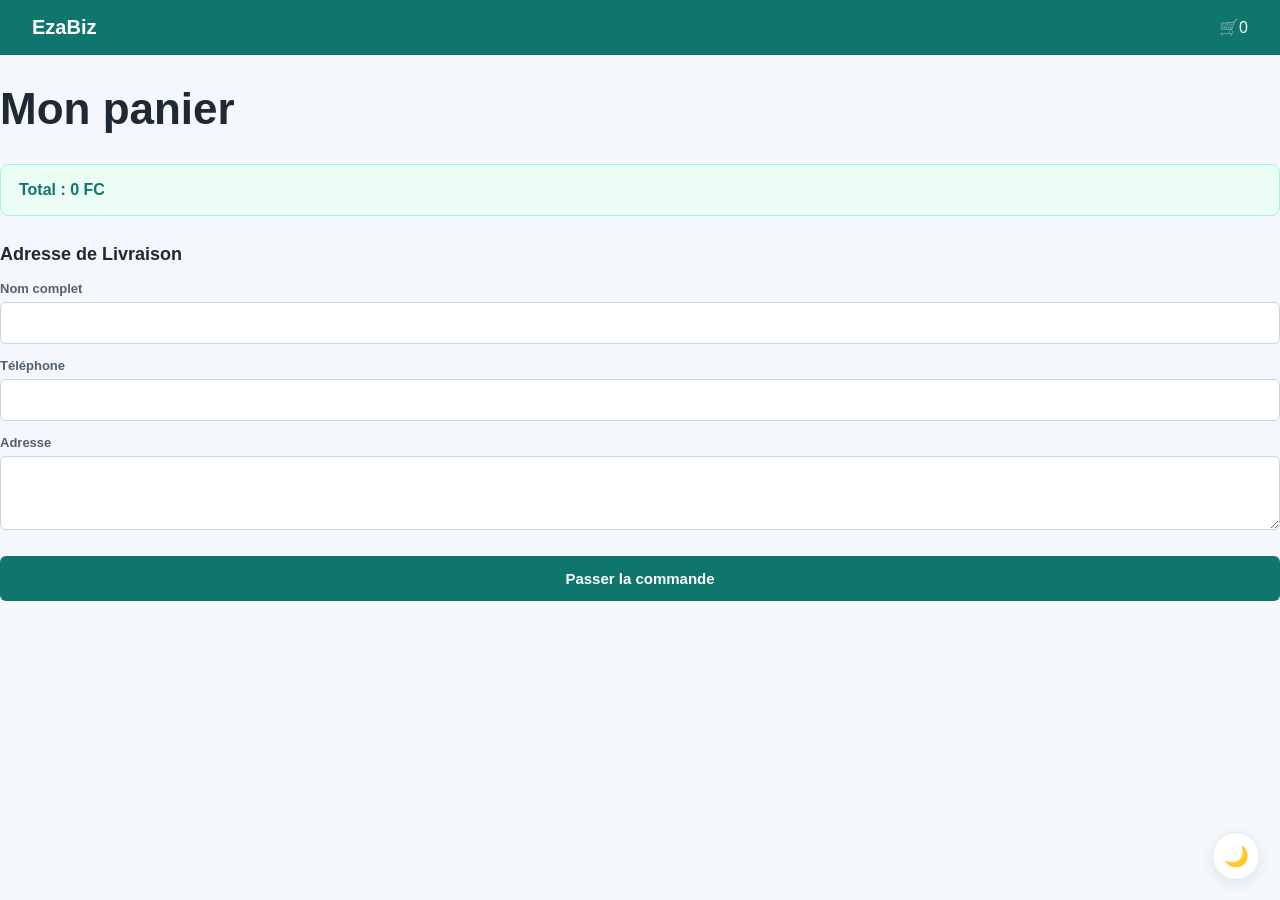
<file: public/commandes/panier.html>
<!DOCTYPE html>
<html lang="en">
<head>
    <meta charset="UTF-8">
    <meta name="viewport" content="width=device-width, initial-scale=1.0">
    <title>Panier - EzaBiz</title>
    <link rel="stylesheet" href="../assets/css/main.css">
    <!-- Le fichier de gestion de theme clair/sombre -->
    <script src="../assets/js/theme.js" defer></script>
</head>
<body>
    <header class="topbar">
        <a class="topbar-logo" href="../index.html">EzaBiz</a>
        <span class="compteur-panir"><span id="compteur-panier">0</span></span>
    </header>
    <div class="panier-page">
        <h1 class="panier-titre">Mon panier</h1>
        <div id="panier-container"></div>

        <form id="formulaire-commande" class="formulaire-adresse">
             <h2>Adresse de Livraison</h2>

             <label for="nom-client">Nom complet</label>
             <input type="text" id="nom-client" required>

             <label for="telephone-client">Téléphone</label>
             <input type="tel" id="telephone-client" required>

             <label for="adresse-client">Adresse</label>
             <textarea id="adresse-client" rows="3" required></textarea>

             <button type="submit" class="btn-commander">Passer la commande</button>
             <div class="auth-message" id="message"></div>
        </form>
    </div>
    
    <script>
        let panier = JSON.parse(localStorage.getItem('panier')) || [];
        let pmeId = localStorage.getItem('pme_id');

        //Affichage du panier
        function afficherPanier () {
            let htmlPanier = '';
            let total = 0;

            panier.forEach(function(produit , index) {
                htmlPanier += `
                   <div class="ligne-panier">
                       <span>${produit.nom}</span>
                       <div style="display:flex; align-iems:center; gap:12px;">
                           <span>${produit.prix} FC</span>
                           <button type="button" onclick="retirerProduit(${index})">x</button>
                        </div>
                   </div>
                `;
                total += parseFloat(produit.prix);
            });

            document.getElementById('panier-container').innerHTML = htmlPanier + `
            <div class="total-panier">
                 <strong>Total : ${total} FC</strong>
            </div>
            `;

            mettreAJourCompteur();
        }
    
        // Retirer un article du panier à l'index donné
        function retirerProduit(index) {
            panier.splice(index, 1);
            localStorage.setItem('panier', JSON.stringify(panier));
            afficherPanier();
        }
        
        // Compteur
        function mettreAJourCompteur() {
            document.getElementById('compteur-panier').innerText = '🛒' + panier.length;
        }

        afficherPanier();
        
        // Passer la commande
        function passerCommande(){
             //Récuperer le token JWT de l'utilisateur connecté
             const token = localStorage.getItem('token');

             //Vérifier que l'utilisateur est connecté
             if(!token){
                localStorage.setItem('retour_apres_login', window.location.href);
                window.location.href= '../dashboard/login.html';
                return;
             }

             const nom = document.getElementById('nom-client').value;
             const telephone = document.getElementById('telephone-client').value;
             const adresse = document.getElementById('adresse-client').value;
             
             // Recalcul du total à partir du panier actuel
             const total = panier.reduce(function(somme, produit) {
                return somme + parseFloat(produit.prix);
             }, 0);

             //Envoie une demande au serveur
             fetch('https://ezabiz-production.up.railway.app/api/commandes', {
                method: 'POST',
                headers: {
                    'Content-Type': 'application/json',
                    'Authorization': 'Bearer ' + token                
                },
                body: JSON.stringify({
                    pme_id: parseInt(pmeId),
                    client_nom: nom,
                    client_telephone: telephone,
                    adresse_livraison: adresse,
                    articles: panier.map(function(produit) {
                        return {
                            produit_id: produit.id,
                            quantite: produit.quantite || 1,
                            prix_unitaire: produit.prix
                        };
                    })
                })
             })
             .then(function(response){
                return response.json();
             })
             .then(function(resultat){
                if (resultat.success && resultat.commandeId) {
                    const commandeId = resultat.commandeId;
                    localStorage.removeItem('panier');
                    localStorage.removeItem('pme_id');
                    window.location.href = '../commandes/suivi.html?id=' + commandeId;
                } else {
                    console.error(resultat);
                }
             })
             .catch(function(erreur){
                console.error('Erreur lors de la commande:', erreur);
             });
        }

        //Appel de la fonction quand le formulaire est soumis
        document.getElementById('formulaire-commande').addEventListener('submit', function(e){
            e.preventDefault(); //La page se recharge automatiquement après soumission du formulaire
            passerCommande();
        });

        // Recharger le panier depuis localStorage et réaffiche
        function rechargerEtAfficherPanier() {
            panier = JSON.parse(localStorage.getItem('panier')) || [];
            afficherPanier();
        }

        // Se déclenche automatiquement quand tu reviens sur cet onglet
        document.addEventListener('visibilitychange', function() {
            if (!document.hidden) {
                rechargerEtAfficherPanier();
            }
        });
    </script>
</body>
</html>
</file>
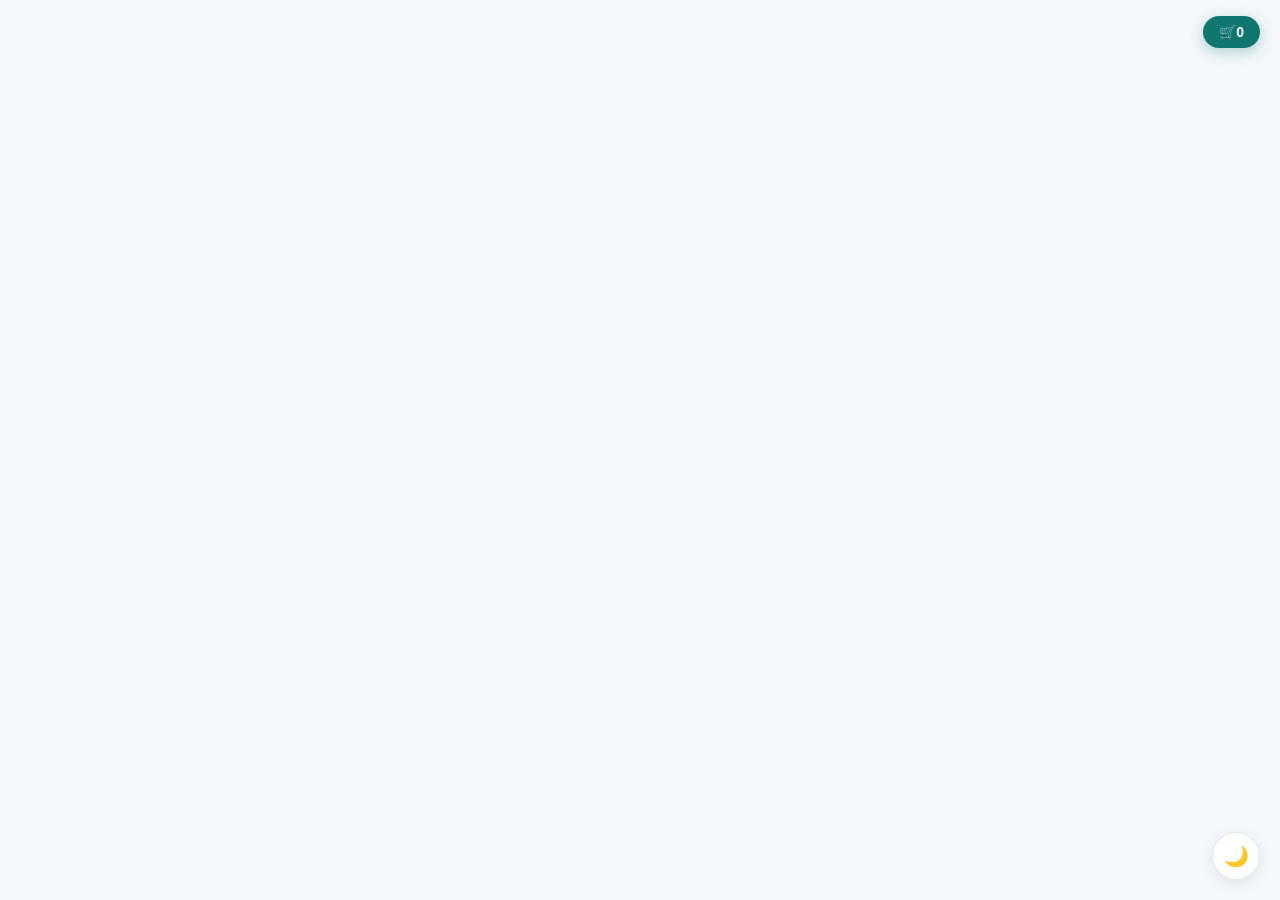
<file: public/pme/fiche.html>
<!DOCTYPE html>
<html lang="en">
<head>
    <meta charset="UTF-8">
    <meta name="viewport" content="width=device-width, initial-scale=1.0">
    <title>Fiche PME</title>
    <link rel="stylesheet" href="../assets/css/main.css">
    <!-- Le fichier de gestion de theme clair/sombre -->
    <script src="../assets/js/theme.js" defer></script>
</head>
<body>
    <a class="fiche-compteur" href="../commandes/panier.html">
        <span id="compteur-panier">0</span>
    </a>
    <div id="fiche-container" class="fiche-page"></div>
    <script>
        // Lire l'ID depuis l'URL
        const params = new URLSearchParams(window.location.search);
        const id = parseInt(params.get('id'));

        //Trouver la PME correspondante
        fetch('https://ezabiz-production.up.railway.app/api/pme/' + id)
            .then(function(response){
                return response.json();
            })
            .then(function(pme){
                let htmlProduits = '';
                const listeProduits = pme.produits || [];

                if(listeProduits.length === 0) {
                    htmlProduits = '<p style="color:#9595b3; padding:16px;">Aucun produit disponible pour le moment.</p>';
                } else {
                    listeProduits.forEach(function(produit) {
                        htmlProduits += `
                            <div class="carte-produit">
                                <h3>${produit.nom}</h3>
                                <p>${produit.prix} FC</p>
                                <button class="btn-ajouter" data-id="${produit.id}">Ajouter au panier</button>
                            </div>
                        `;
                    });
                }
                
                document.getElementById('fiche-container').innerHTML = `
                    ${pme.photo ? `<img src="${pme.photo}" alt="${pme.nom}">` : ''}
                    <h1 class="fiche-nom">${pme.nom}</h1>
                    <p class="fiche-slogan ">${pme.description || ''}</p>
                    <p class="fiche-info">📍 ${pme.adresse}</p>
                    <p class="fiche-info">📞 ${pme.telephone}</p>
                    <p class="fiche-info">🕑 ${pme.horaires}</p>
                    <div class="grille-produits">
                       ${htmlProduits}
                    </div>
                `;
                
                function ajouterAuPanier(produitID){
                   //Récuperer le panier existant 
                   let panier = JSON.parse(localStorage.getItem('panier')) || [];
                   //Trouver le produit dans pme.produits
                   const produit = listeProduits.find(function(p){
                       return p.id === produitID;
                   });
                   //Ajout du produit au panier
                   panier.push(produit);
                   //Sauvegarder le panier mis à jour
                   localStorage.setItem('panier', JSON.stringify(panier));
                   localStorage.setItem('pme_id', pme.id);
                   mettreAJourCompteur();
                   console.log('Panier mis à jour:', panier); 
                }

                document.querySelectorAll('.btn-ajouter').forEach(function(bouton){
                   bouton.addEventListener('click', function(){
                      const produitId = parseInt(bouton.dataset.id);
                      ajouterAuPanier(produitId);
                   });
                }); 
            })
            .catch(function(erreur){
                console.error('Erreur:', erreur);
            });


        function mettreAJourCompteur(){
            let panier = JSON.parse(localStorage.getItem('panier')) || [];
            document.getElementById('compteur-panier').innerText = '🛒' + panier.length;
        }

        mettreAJourCompteur();
    </script>
</body>
</html>
</file>
<file: public/assets/css/main.css>
* {
    box-sizing: border-box;
}

/* Variables de thème — clair (par défaut) */
:root {
    --couleur-primaire: #0f766e;
    --couleur-primaire-hover: #115e59;
    --fond-page: #f4f7fb;
    --fond-carte: white;
    --texte: #1f2933;
    --texte-clair: #52616f;
    --bordure: #e2e8f0;
    --bordure-input: #cbd5e1;
    --fond-total-panier: #ecfdf5;
    --bordure-total-panier: #99f6e4;
    --fond-etape-fait: #dcfce7;
    --bordure-etape-fait: #16a34a;
    --texte-etape-fait: #166534;
    --bordure-article-ligne: #f1f5f9;
    --erreur: #991b1b;
    --succes: #166534;
    --ombre: rgba(15, 23, 42, 0.06);
    --ombre-forte: rgba(15, 23, 42, 0.08);
}

/* ============================================
   Variables de thème — sombre
   ============================================ */
[data-theme="dark"] {
    --couleur-primaire: #14b8a6;
    --couleur-primaire-hover: #0d9488;
    --fond-page: #0f1117;
    --fond-carte: #1a1d2e;
    --texte: #e4e4f0;
    --texte-clair: #9595b3;
    --bordure: #2d2f45;
    --bordure-input: #3a3d5c;
    --fond-total-panier: #134e4a;
    --bordure-total-panier: #115e59;
    --fond-etape-fait: #14532d;
    --bordure-etape-fait: #16a34a;
    --texte-etape-fait: #4ade80;
    --bordure-article-ligne: #262a45;
    --erreur: #f87171;
    --succes: #4ade80;
    --ombre: rgba(0, 0, 0, 0.3);
    --ombre-forte: rgba(0, 0, 0, 0.45);
}

body {
    margin: 0;
    font-family: Arial, sans-serif;
    color: var(--texte);
    background: var(--fond-page);
    transition: background 0.2s, color 0.2s;
}

/* Header / Topbar */
.topbar {
    display: flex;
    align-items: center;
    justify-content: space-between;
    gap: 24px;
    padding: 16px 32px;
    background: var(--couleur-primaire);
    color: white;
}

.topbar-logo {
    font-size: 20px;
    font-weight: 700;
    color: white;
    text-decoration: none;
}

.topbar-nav {
    display: flex;
    gap: 10px;
}

.topbar-nav a:hover {
    background: #ccfbf1;
}

.compteur-panier {
    display: flex;
    align-items: center;
    gap: 6px;
    padding: 8px 14px;
    border-radius: 6px;
    background: white;
    color: var(--couleur-primaire);
    font-weight: 700;
    font-size: 14px;
    text-decoration: none;
    cursor: pointer;
}

/* Bouton bascule clair/sombre */
.theme-toggle {
    position: fixed;
    bottom: 20px;
    right: 20px;
    z-index: 3000;
    width: 48px;
    height: 48px;
    border-radius: 50%;
    border: 1px solid var(--bordure);
    background: var(--fond-carte);
    color: var(--texte);
    font-size: 20px;
    display: flex;
    align-items: center;
    justify-content: center;
    cursor: pointer;
    box-shadow: 0 4px 14px var(--ombre-forte);
    transition: background 0.2s, transform 0.15s;
}

.theme-toggle:hover {
    transform: scale(1.05);
}

/* Carte interactive */
#carte {
    height: calc(100vh - 56px);
    width: 100%;
}

#filtres {
    display: flex;
    gap: 8px;
    padding: 10px 20px;
    background: rgba(255, 255, 255, 0.92);
    backdrop-filter: blur(8px);
    flex-wrap: wrap;
    position: absolute;
    top: 56px;
    left: 0;
    right: 0;
    z-index: 1000;
    border-bottom: 1px solid var(--bordure);
}

[data-theme="dark"] #filtres {
    background: rgba(26, 29, 46, 0.92);
}

.btn-filtre {
    padding: 6px 16px;
    border: 2px solid var(--couleur-primaire);
    background: var(--fond-carte);
    color: var(--couleur-primaire);
    border-radius: 20px;
    cursor: pointer;
    font-size: 13px;
    font-weight: 700;
    font-family: Arial, sans-serif;
    transition: background 0.2s, color 0.2s;
}

.btn-filtre:hover,
.btn-filtre.actif {
    background: var(--couleur-primaire);
    color: white;
}

/* Fiche PME */
.fiche-page {
    max-width: 720px;
    margin: 32px auto;
    padding: 0 20px 60px;
}

.fiche-photo {
    width: 100%;
    height: 220px;
    object-fit: cover;
    border-radius: 10px;
    background: var(--bordure);
    margin-bottom: 24px;
}

.fiche-nom {
    font-size: 26px;
    font-weight: 700;
    color: var(--texte);
    margin-bottom: 6px;
}

.fiche-slogan {
    font-size: 15px;
    color: var(--texte-clair);
    font-style: italic;
    margin-bottom: 16px;
}

.fiche-info {
    font-size: 14px;
    color: var(--texte);
    margin-bottom: 8px;
    display: flex;
    align-items: center;
    gap: 8px;
}

.fiche-compteur {
    position: fixed;
    top: 16px;
    right: 20px;
    z-index: 2000;
    display: flex;
    align-items: center;
    gap: 6px;
    padding: 8px 16px;
    background: var(--couleur-primaire);
    color: white;
    font-weight: 700;
    font-size: 14px;
    border-radius: 999px;
    box-shadow: 0 4px 14px rgba(15, 118, 110, 0.3);
    text-decoration: none;
}

/* Grille des produits */
.grille-produits {
    margin-top: 28px;
    display: grid;
    grid-template-columns: repeat(auto-fill, minmax(200px, 1fr));
    gap: 16px;
}

.carte-produit {
    background: var(--fond-carte);
    border: 1px solid var(--bordure);
    border-radius: 10px;
    padding: 16px;
    box-shadow: 0 2px 8px var(--ombre);
    transition: transform 0.15s, box-shadow 0.15s, background 0.2s;
}

.carte-produit:hover {
    transform: translateY(-2px);
    box-shadow: 0 6px 18px rgba(15, 118, 110, 0.1);
}

.carte-produit h3 {
    font-size: 15px;
    font-weight: 700;
    color: var(--texte);
    margin-bottom: 6px;
}

.carte-produit p {
    font-size: 15px;
    font-weight: 700;
    color: var(--couleur-primaire);
    margin-bottom: 6px;
}

.btn-ajouter {
    width: 100%;
    padding: 9px 0;
    background: var(--couleur-primaire);
    color: white;
    border: none;
    border-radius: 6px;
    font-size: 14px;
    font-weight: 700;
    font-family: Arial, sans-serif;
    cursor: pointer;
    transition: background 0.15s;
}

.btn-ajouter:hover {
    background: var(--couleur-primaire-hover);
}

/* Panier */
.panier-page {
    font-size: 22px;
    font-weight: 700;
    color: var(--texte);
    margin-bottom: 20px;
}

.ligne-panier {
    display: flex;
    justify-content: space-between;
    align-items: center;
    background: var(--fond-carte);
    border: 1px solid var(--bordure);
    border-radius: 8px;
    padding: 14px 18px;
    margin-bottom: 10px;
    color: var(--texte);
    font-size: 14px;
}

.total-panier {
    display: flex;
    justify-content: space-between;
    align-items: center;
    background: var(--fond-total-panier);
    border: 1px solid var(--bordure-total-panier);
    border-radius: 8px;
    padding: 16px 18px;
    margin-top: 16px;
    font-weight: 700;
    color: var(--couleur-primaire);
    font-size: 16px;
}

/* Formulaire de commande */
.formulaire-adresse {
    margin-top: 28px;
}

.formulaire-adresse h2 {
    font-size: 18px;
    font-weight: 700;
    color: var(--texte);
    margin-bottom: 16px;
}

.formulaire-adresse label {
    display: block;
    font-size: 13px;
    font-weight: 700;
    color: var(--texte-clair);
    margin-bottom: 6px;
    margin-top: 14px;
}

.formulaire-adresse input,
.formulaire-adresse textarea,
.formulaire-adresse select {
    width: 100%;
    padding: 12px;
    border: 1px solid var(--bordure-input);
    border-radius: 6px;
    font-family: Arial, sans-serif;
    font-size: 14px;
    color: var(--texte);
    background: var(--fond-carte);
    box-sizing: border-box;
}

.formulaire-adresse input:focus,
.formulaire-adresse textarea:focus,
.formulaire-adresse select:focus {
    outline: none;
    border-color: var(--couleur-primaire);
}

.btn-commander {
    width: 100%;
    margin-top: 20px;
    padding: 14px;
    background: var(--couleur-primaire);
    color: white;
    border: none;
    border-radius: 6px;
    font-size: 15px;
    font-weight: 700;
    font-family: Arial, sans-serif;
    cursor: pointer;
    transition: background 0.15s;
}

.btn-commander:hover {
    background: var(--couleur-primaire-hover);
}

/* Auth ( Login / Register ) */
.auth-page {
    display: grid;
    min-height: 100vh;
    place-items: center;
    padding: 24px;
    background: var(--fond-page);
}

.auth-card {
    width: min(440px, 100%);
    padding: 32px;
    border: 1px solid var(--bordure);
    border-radius: 10px;
    box-shadow: 0 18px 50px var(--ombre-forte);
    background: var(--fond-carte);
}

.auth-logo {
    font-size: 22px;
    font-weight: 700;
    color: var(--couleur-primaire);
    text-align: center;
    margin-bottom: 4px;
    text-transform: uppercase;
    letter-spacing: 1px;
}

.auth-subtitle {
    text-align: center;
    font-size: 14px;
    color: var(--texte-clair);
    margin-bottom: 28px;
}

.auth-label {
    display: block;
    font-size: 13px;
    font-weight: 700;
    color: var(--texte-clair);
    margin-bottom: 6px;
    margin-top: 14px;
}

.auth-input,
.auth-select {
    width: 100%;
    box-sizing: border-box;
    padding: 12px;
    border: 1px solid var(--bordure-input);
    border-radius: 6px;
    font-family: Arial, sans-serif;
    font-size: 14px;
    color: var(--texte);
    background: var(--fond-carte);
    outline: none;
    transition: border-color 0.2s;
}

.auth-input:focus,
.auth-select:focus {
    border-color: var(--couleur-primaire);
}

.auth-btn {
    width: 100%;
    box-sizing: border-box;
    margin-top: 22px;
    padding: 13px;
    background: var(--couleur-primaire);
    color: white;
    border: none;
    border-radius: 6px;
    font-size: 15px;
    font-family: Arial, sans-serif;
    cursor: pointer;
    transition: background 0.15s;
}

.auth-btn:hover {
    background: var(--couleur-primaire-hover);
}

.auth-message {
    margin-top: 14px;
    font-size: 13px;
    text-align: center;
    min-height: 20px;
    font-weight: 700;
}

.auth-message.erreur {
    color: var(--erreur);
}

.auth-message.succes {
    color: var(--succes);
}

.auth-link {
    text-align: center;
    margin-top: 18px;
    font-size: 13px;
    color: var(--texte-clair);
}

.auth-link a {
    color: var(--couleur-primaire);
    text-decoration: none;
    font-weight: 700;
}

.auth-link a:hover {
    text-decoration: underline;
}

/* Suivi de commandes */
.suivi-page {
    max-width: 600px;
    margin: 0 auto;
    padding: 24px 16px 60px;
}

.commande-info {
    background: var(--fond-carte);
    border: 1px solid var(--bordure);
    border-radius: 10px;
    padding: 18px;
    margin-bottom: 28px;
    box-shadow: 0 2px 8px var(--ombre);
}

.commande-info h2 {
    font-size: 12px;
    color: var(--texte-clair);
    text-transform: uppercase;
    letter-spacing: 0.5px;
    margin-bottom: 4px;
}

.numero-commande {
    font-size: 24px;
    font-weight: 700;
    color: var(--couleur-primaire);
}

.pme-nom-suivi {
    font-size: 14px;
    color: var(--texte-clair);
    margin-top: 4px;
}

/* Progression */
.progression {
    display: flex;
    align-items: flex-start;
    justify-content: center;
    margin-bottom: 32px;
    position: relative;
}

.etape {
    display: flex;
    flex-direction: column;
    align-items: center;
    flex: 1;
    position: relative;
}

.etape:not(:last-child)::after {
    content: '';
    position: absolute;
    top: 20px;
    left: 50%;
    width: 100%;
    height: 2px;
    background: var(--bordure);
    z-index: 0;
}

.etape.fait:not(:last-child)::after {
    background: var(--couleur-primaire);
}

.cercle {
    width: 40px;
    height: 40px;
    border-radius: 50%;
    display: flex;
    align-items: center;
    justify-content: center;
    font-size: 15px;
    font-weight: 700;
    border: 2px solid var(--bordure);
    background: var(--fond-carte);
    color: var(--texte-clair);
    z-index: 1;
    position: relative;
}

.etape.fait .cercle {
    background: var(--fond-etape-fait);
    border-color: var(--bordure-etape-fait);
    color: var(--texte-etape-fait);
}

.etape.active .cercle {
    background: var(--couleur-primaire);
    border-color: var(--couleur-primaire);
    color: white;
    box-shadow: 0 0 14px rgba(15, 118, 110, 0.4);
}

.etape-label {
    margin-top: 10px;
    font-size: 12px;
    color: var(--texte-clair);
    text-align: center;
    font-weight: 700;
}

.etape.active .etape-label { color: var(--couleur-primaire); }
.etape.fait .etape-label { color: var(--texte-etape-fait); }

.section-titre {
    font-size: 12px;
    color: var(--texte-clair);
    text-transform: uppercase;
    letter-spacing: 0.5px;
    margin-bottom: 12px;
    font-weight: 700;
}

.articles-suivi {
    background: var(--fond-carte);
    border: 1px solid var(--bordure);
    border-radius: 10px;
    padding: 18px;
    box-shadow: 0 2px 8px var(--ombre);
}

.article-ligne {
    display: flex;
    justify-content: space-between;
    padding: 10px 0;
    border-bottom: 1px solid var(--bordure-article-ligne);
    font-size: 14px;
    color: var(--texte);
}

.article-ligne:last-child { border-bottom: none; }

.total-suivi {
    display: flex;
    justify-content: space-between;
    margin-top: 14px;
    font-weight: 700;
    color: var(--couleur-primaire);
    font-size: 15px;
    padding-top: 12px;
    border-top: 1px solid var(--bordure);
}

.btn-facture {
    width: 100%;
    margin-top: 16px;
    background: var(--couleur-primaire);
    color: white;
    border: none;
    border-radius: 6px;
    padding: 14px;
    font-size: 15px;
    font-weight: 700;
    font-family: Arial, sans-serif;
    cursor: pointer;
    transition: background 0.15s;
}

/* Bouton Retour à l'accueil */
.btn-secondaire {
    display: block;
    text-align: center;
    text-decoration: none;
    margin-top: 12px;
    background: var(--fond-carte);
    color: var(--couleur-primaire);
    border: 1px solid var(--couleur-primaire);
    border-radius: 6px;
    padding: 14px;
    font-size: 15px;
    font-weight: 700;
    font-family: Arial, sans-serif;
    transition: background 0.15s, color 0.15s;
} 
.btn-secondaire:hover {
    background: var(--couleur-primaire);
    color: white;
}
.btn-facture:hover {
    background: var(--couleur-primaire-hover);
}

/* ── Marqueurs carte (couleurs fixes, indépendantes du thème) ── */
.marqueur {
    display: flex;
    align-items: center;
    gap: 6px;
}

.marqueur-icone {
    width: 32px;
    height: 32px;
    border-radius: 50%;
    display: flex;
    align-items: center;
    justify-content: center;
    font-size: 14px;
    color: white;
    flex-shrink: 0;
    box-shadow: 0 2px 6px rgba(0, 0, 0, 0.2);
}

.marqueur-nom {
    font-size: 13px;
    font-weight: 700;
    color: var(--texte);
    white-space: nowrap;
    text-shadow: 0 1px 3px rgba(255, 255, 255, 0.9);
}

.marqueur-restauration .marqueur-icone { background: #E8673A; }
.marqueur-couture      .marqueur-icone { background: #DB2777; }
.marqueur-coiffure     .marqueur-icone { background: #D97706; }
.marqueur-quincaillerie .marqueur-icone { background: #475569; }
.marqueur-transport    .marqueur-icone { background: #0369A1; }
.marqueur-autre        .marqueur-icone { background: #334155; }

/* Popup */
.leaflet-popup-content-wrapper {
    border-radius: 10px;
    box-shadow: 0 6px 24px rgba(15, 23, 42, 0.12);
    border: 1px solid var(--bordure);
    background: var(--fond-carte);
    color: var(--texte);
    font-family: Arial, sans-serif;
    font-size: 13px;
}

.leaflet-popup-tip {
    background: var(--fond-carte);
}

.btn-fiche {
    display: inline-block;
    margin-top: 8px;
    padding: 6px 14px;
    background: var(--couleur-primaire);
    color: white;
    border-radius: 6px;
    text-decoration: none;
    font-size: 13px;
    font-weight: 700;
}

.btn-fiche:hover {
    background: var(--couleur-primaire-hover);
}

/* Clusters */
.marker-cluster-small,
.marker-cluster-medium,
.marker-cluster-large {
    background: rgba(15, 118, 110, 0.2) !important;
}

.marker-cluster-small div,
.marker-cluster-medium div,
.marker-cluster-large div {
    background: var(--couleur-primaire) !important;
    color: white !important;
    font-weight: 700;
    font-family: Arial, sans-serif;
}

/* ── Responsive ── */
@media (max-width: 768px) {
    .topbar { padding: 12px 16px; }
    #filtres { padding: 8px 12px; gap: 6px; }
    .btn-filtre { padding: 5px 12px; font-size: 12px; }
    .grille-produits { grid-template-columns: 1fr 1fr; }
    .fiche-photo { height: 160px; }
    .panier-page, .fiche-page { margin: 16px auto; }
    .theme-toggle { width: 42px; height: 42px; bottom: 16px; right: 16px; font-size: 18px; }
</file>
